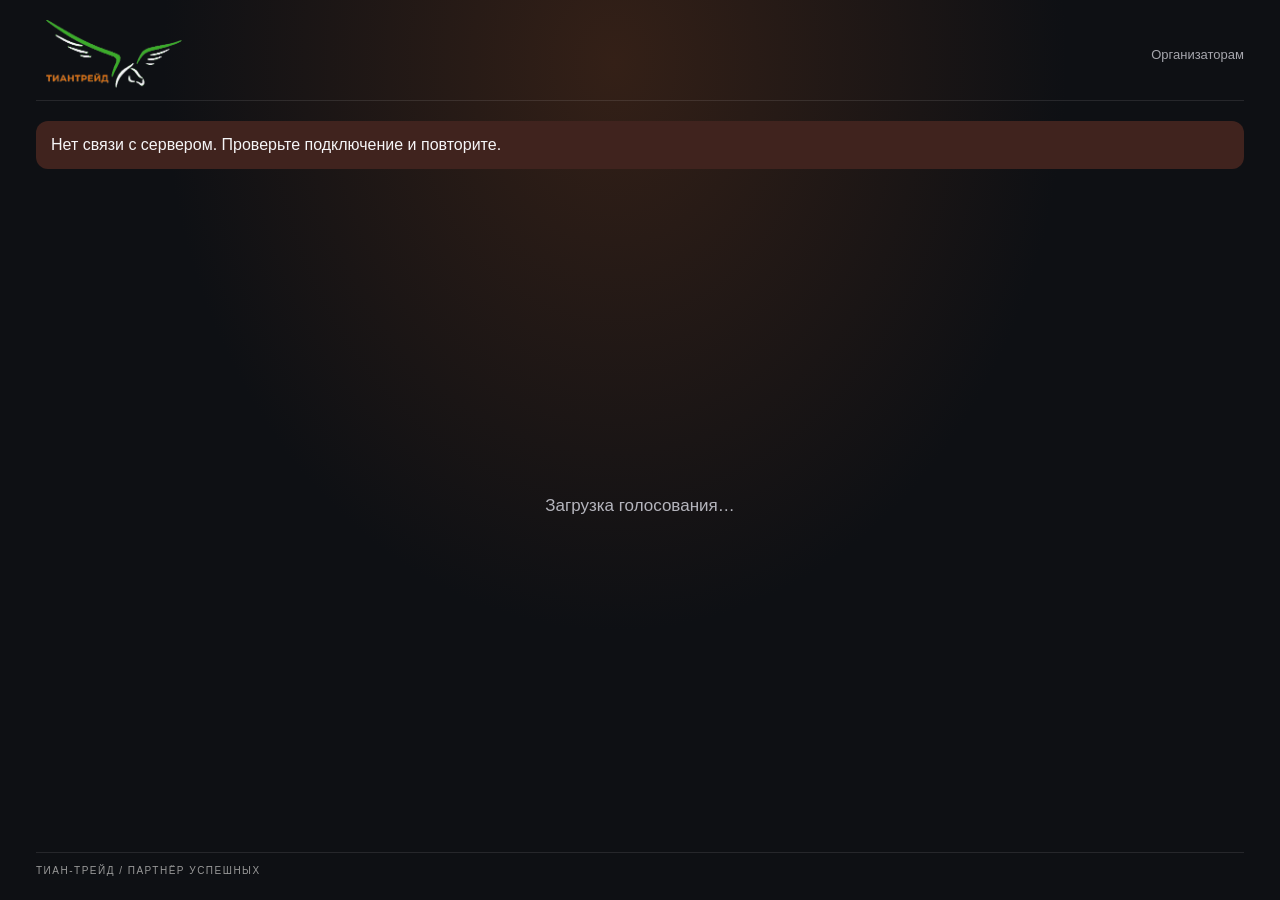
<file: index.html>
<!doctype html><html lang="ru"><head><meta charset="utf-8"><meta name="viewport" content="width=device-width,initial-scale=1"><meta name="referrer" content="no-referrer"><meta http-equiv="Content-Security-Policy" content="default-src 'self'; connect-src 'self' https://gsxroprhnimtrzjhvuah.supabase.co; img-src 'self' data:; style-src 'self' https://fonts.googleapis.com; font-src 'self' https://fonts.gstatic.com; script-src 'self'; object-src 'none'; base-uri 'self'; form-action 'self'"><title>Человек года · ТИАН-Трейд</title><link rel="icon" type="image/svg+xml" href="favicon.svg?v=1"><link rel="stylesheet" href="https://fonts.googleapis.com/css2?family=Montserrat:wght@400;500;600;700;800&amp;display=swap"><link rel="stylesheet" href="style.css"><script src="app.js" defer></script></head><body><div class="shell"><header><a class="brand-logo" href="./" aria-label="ТИАН-Трейд"><img width="160" height="85" src="[data-uri]" alt="ТИАН-Трейд"></a><div class="actions"><a href="admin/">Организаторам</a><button id="logout" class="ghost" hidden>Выйти</button></div></header><div id="error" role="alert" class="error" hidden></div><div id="app"></div><footer>ТИАН-ТРЕЙД / ПАРТНЁР УСПЕШНЫХ</footer></div></body></html>
</file>
<file: style.css>
:root{font-family:Montserrat,Inter,Arial,sans-serif;background:#101114;color:#f5f5f7;font-synthesis:none}*{box-sizing:border-box}body{margin:0;background:radial-gradient(ellipse at 55% 15%,#352019 0,transparent 45%),#101114;min-height:100vh}.shell{max-width:1120px;margin:auto;padding:24px}header,footer{display:flex;justify-content:space-between;align-items:center;padding:20px 0;border-bottom:1px solid #ffffff19}header b{letter-spacing:.08em}header span,h1 span,.eyebrow{color:#e85222}.actions,nav{display:flex;gap:8px;align-items:center;flex-wrap:wrap}small{color:#a6a6ad;font-size:12px}main{padding:48px 0}.hero{text-align:center;max-width:600px;margin:auto}.eyebrow{font-size:11px;letter-spacing:.22em;font-weight:700}h1{font-size:clamp(48px,9vw,92px);line-height:.95;letter-spacing:-.06em;margin:30px 0}p{color:#b5b5bd;line-height:1.6}.panel{background:#1c1e23;border:1px solid #ffffff14;border-radius:20px;padding:26px;margin:20px 0;text-align:left;box-shadow:0 20px 80px #0002}h2{margin:0 0 20px;font-size:22px}.headline{font-size:36px;margin-top:15px}label{display:block;color:#c8c8ce;font-size:13px;margin:14px 0}input,select{display:block;width:100%;padding:15px;margin:8px 0;border:1px solid #41434b;border-radius:10px;background:#111216;color:white;font:inherit}button{border:0;border-radius:10px;background:#e85222;color:white;padding:14px 20px;cursor:pointer;font:inherit;font-weight:700}button:disabled{opacity:.4;cursor:not-allowed}.panel>button:not(.option){width:100%;margin-top:12px}.ghost{background:#25272e;color:#eee}.option{display:block;width:100%;background:#25272e;text-align:left;margin:5px 0}.option small,.result small{display:block;margin-top:5px}.selected{color:#7ed997;padding:12px 0}.stats{display:grid;grid-template-columns:repeat(3,1fr);gap:12px}.stats strong{display:block;font-size:42px;margin-top:12px;color:#e85222}.result{display:flex;justify-content:space-between;align-items:center;border-bottom:1px solid #ffffff14;padding:18px 0;gap:12px}.result b{color:#e85222;font-size:24px}.error{background:#40231e;padding:15px;border-radius:12px;margin-top:20px}footer{font-size:11px;letter-spacing:.15em;color:#999;border-bottom:0;border-top:1px solid #ffffff19}@media(max-width:600px){.shell{padding:16px}header{align-items:flex-start;gap:12px}.actions{justify-content:flex-end}.stats{grid-template-columns:1fr}.stats .panel{margin:0}.panel{padding:18px}main{padding:32px 0}}
[hidden]{display:none!important}a{color:#a6a6ad;font-size:13px;text-decoration:none}.mark{color:#e85222;font-size:76px;line-height:1;margin-top:30px;text-shadow:0 0 45px #e8522266}.hint{font-size:13px}.toolbar{display:flex;align-items:center;gap:12px;flex-wrap:wrap}.toolbar input,.toolbar select{flex:1;min-width:180px}.pill{padding:9px 15px;border:1px solid #41434b;border-radius:30px;color:#c8c8ce}.green{color:#7ed997}.muted{color:#aaa}.result>div{flex:1}.result span{font-size:12px}.result button{padding:8px 12px;font-size:12px}.panel form button{width:100%}.panel .hint{margin-bottom:0}button:focus-visible,input:focus-visible,select:focus-visible{outline:2px solid #f58b66;outline-offset:3px}@media(max-width:600px){.result{flex-wrap:wrap}.result>div{min-width:55%}.toolbar{display:block}}

/* People Awards — visual refresh */
:root{--accent:#e85222;--muted:#a9adb7;color-scheme:dark;font-family:Inter,Arial,sans-serif}
body{background:radial-gradient(ellipse at 48% 7%,#342017 0,transparent 48%),#0e1014}
.shell{max-width:1400px;padding:28px 36px;min-height:100vh;display:flex;flex-direction:column}
header{padding:18px 0 22px}header b{font-size:17px;letter-spacing:.12em}footer{margin-top:auto}
.hero{max-width:740px;position:relative;padding:42px 0 60px}.hero-index{display:flex;justify-content:space-between;color:#9a9391;letter-spacing:.18em;font-size:10px;border-bottom:1px solid #ffffff16;padding:0 0 18px;margin-bottom:34px}.hero-index span{font-variant-numeric:tabular-nums}
.award-art{width:220px;height:160px;margin:12px auto 16px;filter:drop-shadow(0 0 28px #e8522240);animation:float-award 6s ease-in-out infinite}.award-art svg{width:100%;height:100%}
@keyframes float-award{50%{transform:translateY(-7px)}}
h1{font-size:clamp(54px,8vw,108px);letter-spacing:-.075em;margin:18px 0 24px;font-weight:900}h1 span{color:#f16c36}.hero>p{font-size:18px}.hero .panel{max-width:560px;margin:30px auto 24px;padding:32px;border:1px solid #ffffff18;background:#191c22;box-shadow:0 24px 75px #0006}.hero .panel p{font-size:13px}
.eyebrow{letter-spacing:.2em;color:#ff804b;font-size:10px}.panel{background:#181b21;border:1px solid #ffffff14;border-radius:18px;box-shadow:none}button{background:linear-gradient(135deg,#ef5d26,#e85222);transition:filter .15s,transform .15s}button:hover:not(:disabled){filter:brightness(1.12)}button:active:not(:disabled){transform:translateY(1px)}button.ghost{background:#242832;color:#dce0e7}input,select{background:#11141a;border-color:#353943;border-radius:12px}input::placeholder{color:#8a8e99}
.admin-layout{display:grid;grid-template-columns:235px minmax(0,1fr);gap:32px;padding:32px 0 48px}.side{align-self:start;position:sticky;top:20px;padding:22px 18px;border:1px solid #ffffff14;background:#15181e;border-radius:20px}.side h2{font-size:32px;line-height:.98;letter-spacing:-.055em;margin:12px 0 20px}.side-year{color:#bfc2cb;letter-spacing:.15em;font-size:11px;border-bottom:1px solid #ffffff12;padding:0 0 20px}.side nav{display:grid;gap:7px;margin-top:18px}.side nav button{width:100%;text-align:left;padding:13px 12px;font-size:13px;border-radius:10px}.side nav button.ghost{background:transparent;color:#aeb4c0}.side nav button.ghost:hover{background:#252932;color:#fff}.side .hint{font-size:11px;margin:28px 4px 0;line-height:1.7}.admin-body{min-width:0}.headline{font-size:clamp(26px,3vw,38px);letter-spacing:-.035em;margin:12px 0 20px}.stats{grid-template-columns:repeat(4,minmax(0,1fr));gap:12px;margin:16px 0 22px}.stats .panel{padding:20px;margin:0}.stats strong{font-size:clamp(24px,3vw,40px);font-variant-numeric:tabular-nums;margin-top:12px}.admin-body #section{padding:24px;min-height:240px}.turnout{display:grid;grid-template-columns:minmax(180px,1fr) minmax(120px,1fr);align-items:center;gap:20px;padding:14px 0;border-bottom:1px solid #ffffff0e}.turnout strong{font-size:13px;display:block}.turnout small{display:block;margin-top:6px;font-variant-numeric:tabular-nums}progress{width:100%;height:10px;appearance:none;border:0;background:#101218;border-radius:100px;overflow:hidden}progress::-webkit-progress-bar{background:#101218;border-radius:100px}progress::-webkit-progress-value{background:linear-gradient(90deg,#e85222,#ff9e65);border-radius:100px}progress::-moz-progress-bar{background:#e85222;border-radius:100px}.loading{padding:50px 0}.result{padding:16px 0}.result>div{min-width:0}.result small{color:#9ca3b0}.option{border:1px solid #ffffff12}.toolbar{gap:10px}
@media(max-width:950px){.admin-layout{grid-template-columns:1fr;gap:14px}.side{position:static}.side h2,.side .hint,.side-year{display:none}.side nav{display:flex;flex-wrap:wrap;margin-top:10px}.side nav button{width:auto}.stats{grid-template-columns:repeat(2,1fr)}}
@media(max-width:600px){.shell{padding:12px 16px}.hero{padding:26px 0 40px}.hero .panel{padding:20px}.hero-index{margin-bottom:20px}.award-art{width:155px;height:112px}.hero>p{font-size:15px}.stats .panel{padding:16px}.admin-body #section{padding:16px}.turnout{grid-template-columns:1fr;gap:8px}.side{padding:14px}.side nav button{font-size:12px;padding:10px}.headline{margin-top:8px}}
@media(prefers-reduced-motion:reduce){*,*::before,*::after{animation:none!important;transition:none!important}}

.archive-block{margin-top:22px;padding:20px;border:1px solid #ffffff15;border-radius:14px}.archive-block details{margin-top:16px}.archive-block summary{cursor:pointer;color:#f0c3ac;font-weight:600;padding:12px 0}.stats{grid-template-columns:repeat(auto-fit,minmax(125px,1fr))}.stats strong{font-size:clamp(24px,3vw,38px)}.hero form button{width:100%}.hero .panel input{margin-top:10px}.hero .panel>button{margin-top:16px}.result button{white-space:normal}.result div{overflow-wrap:anywhere}@media(max-width:600px){.stats{grid-template-columns:repeat(2,minmax(0,1fr))}}

:root{font-family:Montserrat,Arial,sans-serif}h1{font-weight:800}button,input,select{font-family:inherit}

.brand-logo{display:inline-flex;align-items:center;background:#fff;border-radius:12px;padding:6px 10px;flex-shrink:0}.brand-logo img{width:140px;height:auto;display:block}@media(max-width:600px){.brand-logo img{width:104px}}

.brand-logo{background:transparent;padding:0;border-radius:0;max-width:210px;min-height:75px}.brand-logo img{width:180px;height:auto;visibility:hidden}.brand-logo img.brand-ready{visibility:visible}.brand-logo img.brand-fallback{visibility:visible;background:white;border-radius:8px}.shell header{align-items:center;gap:20px;padding:18px 0 22px}@media(max-width:600px){.brand-logo{min-height:48px}.brand-logo img{width:125px}.shell header{gap:10px}}

/* Viewport-first composition. Keep overflow accessible, never clip forms. */
.shell{min-height:100vh;min-height:100dvh;padding:12px 36px}
.shell header{padding:8px 0 12px;flex:0 0 auto}
.brand-logo{min-height:0}.brand-logo img{width:156px;max-height:68px;object-fit:contain}
.shell footer{padding:12px 0;flex:0 0 auto;font-size:10px}
#app{flex:1;min-height:0;display:flex;flex-direction:column}
.hero{width:100%;max-width:740px;margin:auto;padding:12px 0 16px}
.hero-index{display:none}
.hero .eyebrow{font-size:10px;margin:0}
.hero .award-art{width:clamp(95px,17vh,160px);height:clamp(69px,12vh,116px);margin:4px auto 6px}
.hero h1{font-size:clamp(38px,7.8vh,82px);line-height:.97;letter-spacing:-.045em;margin:5px 0 12px}
.hero>p{font-size:clamp(13px,1.9vh,17px);margin:6px 0 12px}
.hero .panel{padding:clamp(14px,2.5vh,24px);margin:12px auto;max-width:520px}
.hero .panel h2{font-size:clamp(16px,2.4vh,22px);margin:0 0 10px}
.hero .panel label{margin:8px 0;font-size:12px}
.hero .panel input{padding:11px 14px;margin:7px 0}
.hero .panel button{padding:11px 14px}
.hero .panel .hint{font-size:11px;line-height:1.45;margin:10px 0 0}
.hero>small{font-size:10px}
.hero #suggestions{max-height:clamp(65px,17vh,160px);overflow:auto;overscroll-behavior:contain}
.hero .selected:empty{display:none}
.hero .selected{padding:7px 0;font-size:12px}
.hero .option{font-size:12px}
@media(min-width:951px) and (min-height:520px){
.shell:has(.admin-layout){height:100dvh;min-height:0}
.admin-layout{flex:1;min-height:0;padding:16px 0;gap:24px}
.side{position:static;max-height:100%;overflow:auto;align-self:stretch;padding:16px}
.side h2{font-size:27px;margin:10px 0 14px}
.side nav{gap:4px;margin-top:12px}.side nav button{padding:10px 12px}
.side .hint{margin-top:16px}.side-year{padding-bottom:12px}
.admin-body{display:flex;flex-direction:column;min-height:0;overflow:hidden}
.admin-body .headline{font-size:28px;margin:7px 0 10px}
.admin-body .toolbar{flex:0 0 auto}.admin-body .toolbar input,.admin-body .toolbar select{margin:3px 0;padding:10px 12px}
.stats{margin:10px 0 12px;gap:8px;flex:0 0 auto}.stats .panel{padding:12px}.stats strong{font-size:28px;margin-top:5px}
.admin-body #section{flex:1;min-height:0;overflow:auto;overscroll-behavior:contain;margin:0;padding:18px}
}
@media(max-width:600px){.shell{padding:10px 16px}.shell header{padding:5px 0 10px}.brand-logo img{width:125px;max-height:58px}.hero{padding:10px 0}.hero h1{font-size:clamp(32px,10vw,54px)}.hero .panel{padding:16px}.shell footer{font-size:9px}}
@media(max-height:680px) and (min-width:760px){.hero{display:grid;grid-template-columns:1fr 1fr;align-content:center;align-items:center;column-gap:42px;max-width:1020px;text-align:left}.hero .eyebrow,.hero .award-art,.hero h1,.hero>p,.hero>small{grid-column:1}.hero .award-art{margin:0}.hero .panel{grid-column:2;grid-row:1/span 7;width:100%;margin:0}.hero h1{font-size:clamp(38px,7.5vh,65px)}.hero>small{margin-top:8px}}

.code-danger{display:flex;align-items:center;gap:12px;flex-wrap:wrap;padding:12px 0;border-bottom:1px solid #ffffff14}.code-danger button.ghost{border:1px solid #a34b36;color:#ffab91}.code-danger small{flex:1;min-width:160px;line-height:1.5}
</file>
<file: static/style.css>
:root{font-family:Montserrat,Inter,Arial,sans-serif;background:#101114;color:#f5f5f7;font-synthesis:none}*{box-sizing:border-box}body{margin:0;background:radial-gradient(ellipse at 55% 15%,#352019 0,transparent 45%),#101114;min-height:100vh}.shell{max-width:1120px;margin:auto;padding:24px}header,footer{display:flex;justify-content:space-between;align-items:center;padding:20px 0;border-bottom:1px solid #ffffff19}header b{letter-spacing:.08em}header span,h1 span,.eyebrow{color:#e85222}.actions,nav{display:flex;gap:8px;align-items:center;flex-wrap:wrap}small{color:#a6a6ad;font-size:12px}main{padding:48px 0}.hero{text-align:center;max-width:600px;margin:auto}.eyebrow{font-size:11px;letter-spacing:.22em;font-weight:700}h1{font-size:clamp(48px,9vw,92px);line-height:.95;letter-spacing:-.06em;margin:30px 0}p{color:#b5b5bd;line-height:1.6}.panel{background:#1c1e23;border:1px solid #ffffff14;border-radius:20px;padding:26px;margin:20px 0;text-align:left;box-shadow:0 20px 80px #0002}h2{margin:0 0 20px;font-size:22px}.headline{font-size:36px;margin-top:15px}label{display:block;color:#c8c8ce;font-size:13px;margin:14px 0}input,select{display:block;width:100%;padding:15px;margin:8px 0;border:1px solid #41434b;border-radius:10px;background:#111216;color:white;font:inherit}button{border:0;border-radius:10px;background:#e85222;color:white;padding:14px 20px;cursor:pointer;font:inherit;font-weight:700}button:disabled{opacity:.4;cursor:not-allowed}.panel>button:not(.option){width:100%;margin-top:12px}.ghost{background:#25272e;color:#eee}.option{display:block;width:100%;background:#25272e;text-align:left;margin:5px 0}.option small,.result small{display:block;margin-top:5px}.selected{color:#7ed997;padding:12px 0}.stats{display:grid;grid-template-columns:repeat(3,1fr);gap:12px}.stats strong{display:block;font-size:42px;margin-top:12px;color:#e85222}.result{display:flex;justify-content:space-between;align-items:center;border-bottom:1px solid #ffffff14;padding:18px 0;gap:12px}.result b{color:#e85222;font-size:24px}.error{background:#40231e;padding:15px;border-radius:12px;margin-top:20px}footer{font-size:11px;letter-spacing:.15em;color:#999;border-bottom:0;border-top:1px solid #ffffff19}@media(max-width:600px){.shell{padding:16px}header{align-items:flex-start;gap:12px}.actions{justify-content:flex-end}.stats{grid-template-columns:1fr}.stats .panel{margin:0}.panel{padding:18px}main{padding:32px 0}}
[hidden]{display:none!important}a{color:#a6a6ad;font-size:13px;text-decoration:none}.mark{color:#e85222;font-size:76px;line-height:1;margin-top:30px;text-shadow:0 0 45px #e8522266}.hint{font-size:13px}.toolbar{display:flex;align-items:center;gap:12px;flex-wrap:wrap}.toolbar input,.toolbar select{flex:1;min-width:180px}.pill{padding:9px 15px;border:1px solid #41434b;border-radius:30px;color:#c8c8ce}.green{color:#7ed997}.muted{color:#aaa}.result>div{flex:1}.result span{font-size:12px}.result button{padding:8px 12px;font-size:12px}.panel form button{width:100%}.panel .hint{margin-bottom:0}button:focus-visible,input:focus-visible,select:focus-visible{outline:2px solid #f58b66;outline-offset:3px}@media(max-width:600px){.result{flex-wrap:wrap}.result>div{min-width:55%}.toolbar{display:block}}

/* People Awards — visual refresh */
:root{--accent:#e85222;--muted:#a9adb7;color-scheme:dark;font-family:Inter,Arial,sans-serif}
body{background:radial-gradient(ellipse at 48% 7%,#342017 0,transparent 48%),#0e1014}
.shell{max-width:1400px;padding:28px 36px;min-height:100vh;display:flex;flex-direction:column}
header{padding:18px 0 22px}header b{font-size:17px;letter-spacing:.12em}footer{margin-top:auto}
.hero{max-width:740px;position:relative;padding:42px 0 60px}.hero-index{display:flex;justify-content:space-between;color:#9a9391;letter-spacing:.18em;font-size:10px;border-bottom:1px solid #ffffff16;padding:0 0 18px;margin-bottom:34px}.hero-index span{font-variant-numeric:tabular-nums}
.award-art{width:220px;height:160px;margin:12px auto 16px;filter:drop-shadow(0 0 28px #e8522240);animation:float-award 6s ease-in-out infinite}.award-art svg{width:100%;height:100%}
@keyframes float-award{50%{transform:translateY(-7px)}}
h1{font-size:clamp(54px,8vw,108px);letter-spacing:-.075em;margin:18px 0 24px;font-weight:900}h1 span{color:#f16c36}.hero>p{font-size:18px}.hero .panel{max-width:560px;margin:30px auto 24px;padding:32px;border:1px solid #ffffff18;background:#191c22;box-shadow:0 24px 75px #0006}.hero .panel p{font-size:13px}
.eyebrow{letter-spacing:.2em;color:#ff804b;font-size:10px}.panel{background:#181b21;border:1px solid #ffffff14;border-radius:18px;box-shadow:none}button{background:linear-gradient(135deg,#ef5d26,#e85222);transition:filter .15s,transform .15s}button:hover:not(:disabled){filter:brightness(1.12)}button:active:not(:disabled){transform:translateY(1px)}button.ghost{background:#242832;color:#dce0e7}input,select{background:#11141a;border-color:#353943;border-radius:12px}input::placeholder{color:#8a8e99}
.admin-layout{display:grid;grid-template-columns:235px minmax(0,1fr);gap:32px;padding:32px 0 48px}.side{align-self:start;position:sticky;top:20px;padding:22px 18px;border:1px solid #ffffff14;background:#15181e;border-radius:20px}.side h2{font-size:32px;line-height:.98;letter-spacing:-.055em;margin:12px 0 20px}.side-year{color:#bfc2cb;letter-spacing:.15em;font-size:11px;border-bottom:1px solid #ffffff12;padding:0 0 20px}.side nav{display:grid;gap:7px;margin-top:18px}.side nav button{width:100%;text-align:left;padding:13px 12px;font-size:13px;border-radius:10px}.side nav button.ghost{background:transparent;color:#aeb4c0}.side nav button.ghost:hover{background:#252932;color:#fff}.side .hint{font-size:11px;margin:28px 4px 0;line-height:1.7}.admin-body{min-width:0}.headline{font-size:clamp(26px,3vw,38px);letter-spacing:-.035em;margin:12px 0 20px}.stats{grid-template-columns:repeat(4,minmax(0,1fr));gap:12px;margin:16px 0 22px}.stats .panel{padding:20px;margin:0}.stats strong{font-size:clamp(24px,3vw,40px);font-variant-numeric:tabular-nums;margin-top:12px}.admin-body #section{padding:24px;min-height:240px}.turnout{display:grid;grid-template-columns:minmax(180px,1fr) minmax(120px,1fr);align-items:center;gap:20px;padding:14px 0;border-bottom:1px solid #ffffff0e}.turnout strong{font-size:13px;display:block}.turnout small{display:block;margin-top:6px;font-variant-numeric:tabular-nums}progress{width:100%;height:10px;appearance:none;border:0;background:#101218;border-radius:100px;overflow:hidden}progress::-webkit-progress-bar{background:#101218;border-radius:100px}progress::-webkit-progress-value{background:linear-gradient(90deg,#e85222,#ff9e65);border-radius:100px}progress::-moz-progress-bar{background:#e85222;border-radius:100px}.loading{padding:50px 0}.result{padding:16px 0}.result>div{min-width:0}.result small{color:#9ca3b0}.option{border:1px solid #ffffff12}.toolbar{gap:10px}
@media(max-width:950px){.admin-layout{grid-template-columns:1fr;gap:14px}.side{position:static}.side h2,.side .hint,.side-year{display:none}.side nav{display:flex;flex-wrap:wrap;margin-top:10px}.side nav button{width:auto}.stats{grid-template-columns:repeat(2,1fr)}}
@media(max-width:600px){.shell{padding:12px 16px}.hero{padding:26px 0 40px}.hero .panel{padding:20px}.hero-index{margin-bottom:20px}.award-art{width:155px;height:112px}.hero>p{font-size:15px}.stats .panel{padding:16px}.admin-body #section{padding:16px}.turnout{grid-template-columns:1fr;gap:8px}.side{padding:14px}.side nav button{font-size:12px;padding:10px}.headline{margin-top:8px}}
@media(prefers-reduced-motion:reduce){*,*::before,*::after{animation:none!important;transition:none!important}}

.archive-block{margin-top:22px;padding:20px;border:1px solid #ffffff15;border-radius:14px}.archive-block details{margin-top:16px}.archive-block summary{cursor:pointer;color:#f0c3ac;font-weight:600;padding:12px 0}.stats{grid-template-columns:repeat(auto-fit,minmax(125px,1fr))}.stats strong{font-size:clamp(24px,3vw,38px)}.hero form button{width:100%}.hero .panel input{margin-top:10px}.hero .panel>button{margin-top:16px}.result button{white-space:normal}.result div{overflow-wrap:anywhere}@media(max-width:600px){.stats{grid-template-columns:repeat(2,minmax(0,1fr))}}

:root{font-family:Montserrat,Arial,sans-serif}h1{font-weight:800}button,input,select{font-family:inherit}

.brand-logo{display:inline-flex;align-items:center;background:#fff;border-radius:12px;padding:6px 10px;flex-shrink:0}.brand-logo img{width:140px;height:auto;display:block}@media(max-width:600px){.brand-logo img{width:104px}}

.brand-logo{background:transparent;padding:0;border-radius:0;max-width:210px;min-height:75px}.brand-logo img{width:180px;height:auto;visibility:hidden}.brand-logo img.brand-ready{visibility:visible}.brand-logo img.brand-fallback{visibility:visible;background:white;border-radius:8px}.shell header{align-items:center;gap:20px;padding:18px 0 22px}@media(max-width:600px){.brand-logo{min-height:48px}.brand-logo img{width:125px}.shell header{gap:10px}}

/* Viewport-first composition. Keep overflow accessible, never clip forms. */
.shell{min-height:100vh;min-height:100dvh;padding:12px 36px}
.shell header{padding:8px 0 12px;flex:0 0 auto}
.brand-logo{min-height:0}.brand-logo img{width:156px;max-height:68px;object-fit:contain}
.shell footer{padding:12px 0;flex:0 0 auto;font-size:10px}
#app{flex:1;min-height:0;display:flex;flex-direction:column}
.hero{width:100%;max-width:740px;margin:auto;padding:12px 0 16px}
.hero-index{display:none}
.hero .eyebrow{font-size:10px;margin:0}
.hero .award-art{width:clamp(95px,17vh,160px);height:clamp(69px,12vh,116px);margin:4px auto 6px}
.hero h1{font-size:clamp(38px,7.8vh,82px);line-height:.97;letter-spacing:-.045em;margin:5px 0 12px}
.hero>p{font-size:clamp(13px,1.9vh,17px);margin:6px 0 12px}
.hero .panel{padding:clamp(14px,2.5vh,24px);margin:12px auto;max-width:520px}
.hero .panel h2{font-size:clamp(16px,2.4vh,22px);margin:0 0 10px}
.hero .panel label{margin:8px 0;font-size:12px}
.hero .panel input{padding:11px 14px;margin:7px 0}
.hero .panel button{padding:11px 14px}
.hero .panel .hint{font-size:11px;line-height:1.45;margin:10px 0 0}
.hero>small{font-size:10px}
.hero #suggestions{max-height:clamp(65px,17vh,160px);overflow:auto;overscroll-behavior:contain}
.hero .selected:empty{display:none}
.hero .selected{padding:7px 0;font-size:12px}
.hero .option{font-size:12px}
@media(min-width:951px) and (min-height:520px){
.shell:has(.admin-layout){height:100dvh;min-height:0}
.admin-layout{flex:1;min-height:0;padding:16px 0;gap:24px}
.side{position:static;max-height:100%;overflow:auto;align-self:stretch;padding:16px}
.side h2{font-size:27px;margin:10px 0 14px}
.side nav{gap:4px;margin-top:12px}.side nav button{padding:10px 12px}
.side .hint{margin-top:16px}.side-year{padding-bottom:12px}
.admin-body{display:flex;flex-direction:column;min-height:0;overflow:hidden}
.admin-body .headline{font-size:28px;margin:7px 0 10px}
.admin-body .toolbar{flex:0 0 auto}.admin-body .toolbar input,.admin-body .toolbar select{margin:3px 0;padding:10px 12px}
.stats{margin:10px 0 12px;gap:8px;flex:0 0 auto}.stats .panel{padding:12px}.stats strong{font-size:28px;margin-top:5px}
.admin-body #section{flex:1;min-height:0;overflow:auto;overscroll-behavior:contain;margin:0;padding:18px}
}
@media(max-width:600px){.shell{padding:10px 16px}.shell header{padding:5px 0 10px}.brand-logo img{width:125px;max-height:58px}.hero{padding:10px 0}.hero h1{font-size:clamp(32px,10vw,54px)}.hero .panel{padding:16px}.shell footer{font-size:9px}}
@media(max-height:680px) and (min-width:760px){.hero{display:grid;grid-template-columns:1fr 1fr;align-content:center;align-items:center;column-gap:42px;max-width:1020px;text-align:left}.hero .eyebrow,.hero .award-art,.hero h1,.hero>p,.hero>small{grid-column:1}.hero .award-art{margin:0}.hero .panel{grid-column:2;grid-row:1/span 7;width:100%;margin:0}.hero h1{font-size:clamp(38px,7.5vh,65px)}.hero>small{margin-top:8px}}

.code-danger{display:flex;align-items:center;gap:12px;flex-wrap:wrap;padding:12px 0;border-bottom:1px solid #ffffff14}.code-danger button.ghost{border:1px solid #a34b36;color:#ffab91}.code-danger small{flex:1;min-width:160px;line-height:1.5}

/* Shared turnout cards keep the public entry screen aligned with the admin dashboard. */
.hero-turnout{width:100%;max-width:740px;margin:24px auto 18px;text-align:left;grid-column:1/-1}
.turnout-heading{display:flex;justify-content:space-between;gap:12px;margin:0 3px 10px;color:#9ca3af;font-size:9px;font-weight:600;letter-spacing:.16em}
.turnout-cards{display:grid;grid-template-columns:repeat(4,minmax(0,1fr));gap:10px}
.turnout-card{min-width:0;padding:16px 18px;border:1px solid #ffffff14;border-radius:18px;background:linear-gradient(145deg,#1c2027,#171a20);box-shadow:0 8px 24px #00000014}
.turnout-card span{display:block;color:#a9adb7;font-size:11px;line-height:1.4}
.turnout-card strong{display:block;margin-top:7px;color:#f16c36;font-size:30px;line-height:1.1;font-variant-numeric:tabular-nums;letter-spacing:-.04em}
.season-controls{padding:20px;margin:24px 0;border:1px solid #e8522238;border-radius:16px;background:linear-gradient(120deg,#e852220c,#171a21 65%)}
.season-controls h3{margin:8px 0;font-size:21px;letter-spacing:-.03em}.season-controls p{margin:6px 0 16px;font-size:13px}
.season-control-actions{display:flex;gap:10px;flex-wrap:wrap}.season-control-actions button{flex:1;min-width:170px;font-size:13px}
.season-controls .hint{margin:14px 0 0;font-size:11px;line-height:1.6}.restart-button{background:transparent;border:1px solid #f16c3670;color:#ffb494}
@media(max-width:600px){.hero-turnout{margin:20px auto 16px}.turnout-cards{grid-template-columns:repeat(2,minmax(0,1fr));gap:8px}.turnout-card{padding:14px 16px;border-radius:14px}.turnout-card strong{font-size:28px}.season-controls{padding:16px}.turnout-heading{font-size:8px;letter-spacing:.12em}}
@media(max-height:680px) and (min-width:760px){.hero .hero-turnout{grid-column:1/-1;margin-top:18px}.hero .turnout-card{padding:12px 16px}.hero .turnout-card strong{font-size:26px}}
</file>
